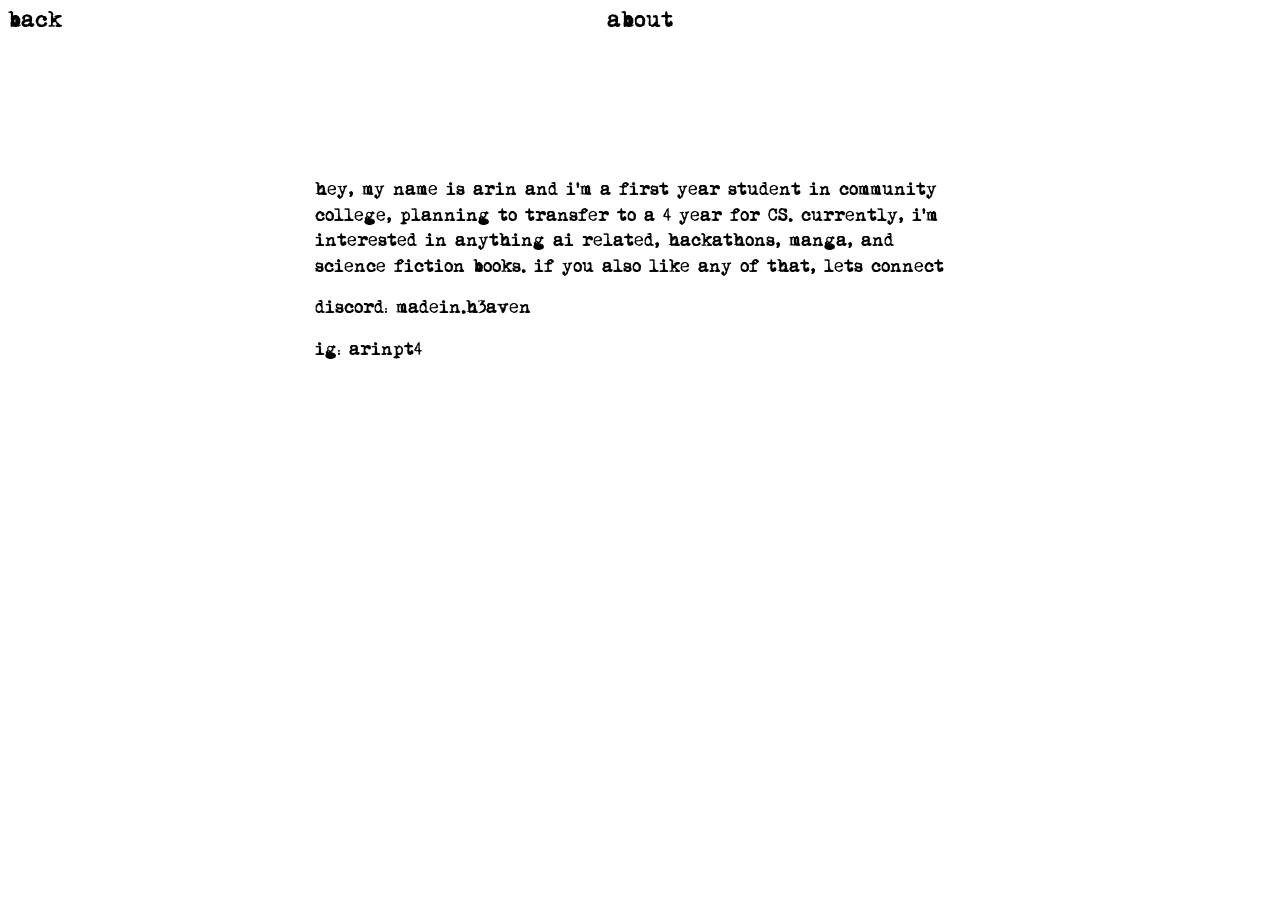
<file: about.html>
<!DOCTYPE html>
<html>
<head>
    <meta name="viewport" content="width=device-width, initial-scale=1">
    <link rel="stylesheet" href="style.css?v=2">
    <title>about</title>
</head>
<body>
    <div class="top">
        <a href="/" class="back">back</a>
        <h2>about</h2>
    </div>

    <div class="about">
        <p>hey, my name is arin and i'm a first year student in community college, planning to transfer to a 4 year for CS. currently, i'm interested in anything ai related, hackathons, manga, and science fiction books. if you also like any of that, lets connect</p>
        <p>discord: madein.h3aven</p>
        <p>ig: arinpt4</p>
    </div>
</body>

</html>
</file>
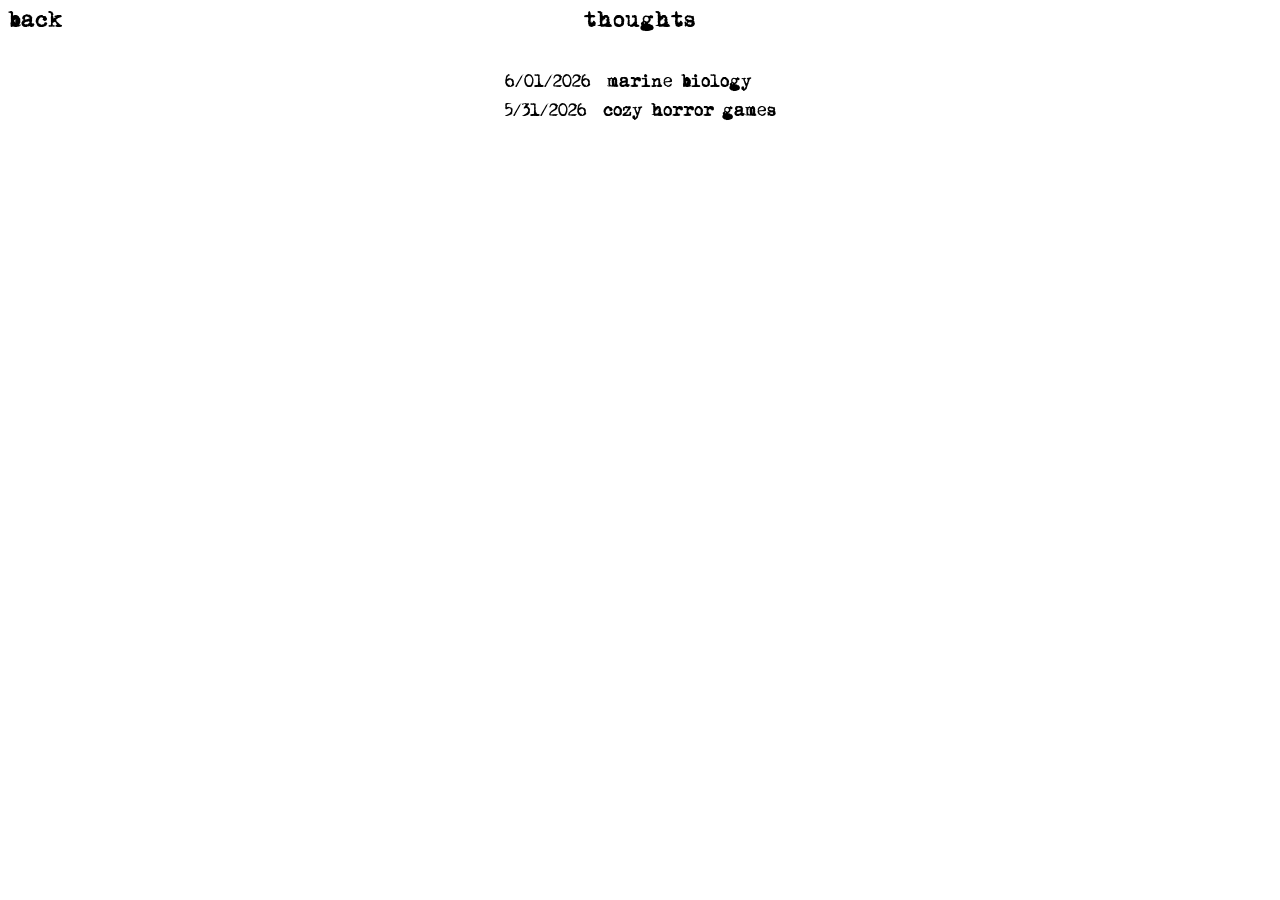
<file: blog.html>
<head>
    <meta name="viewport" content="width=device-width, initial-scale=1">
    <link rel="stylesheet" href="style.css">
</head>

<body class="blog">
    
    <div class="top">
        <a href="/" class="back">back</a>
        <h2>thoughts</h2>
    </div>

    <ul class="posts">
        <!--
        <li class="post">
        <span class="date">6/Ol/2O26</span>
        <a href="/post.html?p=arch&t=arch linux">arch linux</a>
        </li>
        -->
        <li class="post">
            <span class="date">6/Ol/2O26</span>
            <a href="/post.html?p=marine&t=marine biology">marine biology</a>
        </li>

        <li class="post">
            <span class="date">5/3l/2O26</span>
            <a href="/post.html?p=horrorgame&t=cozy horror games">cozy horror games</a>
        </li>
    </ul>
</body>
</file>
<file: style.css>
@font-face {
  font-family: "Got Heroin";
  src: url("/fonts/Got_Heroin.woff") format("woff"),
       url("/fonts/Got_Heroin.ttf") format("truetype");
  font-display: block;
}

@font-face {
  font-family: "Moms Typewriter";
  src: url("fonts/MomsTypewriter.woff") format("woff"),
       url("fonts/MomsTypewriter.ttf") format("truetype");
  font-display: swap;
}

@font-face {
  font-family: "JMH Typewriter";
  src: url("/fonts/JMH_Typewriter.woff") format("woff"),
       url("/fonts/JMH_Typewriter.ttf") format("truetype");
  font-display: swap;
}

body.home {
    background: white; 
    color: black;
    overflow: hidden;
    height: 100%;
}

h1 {
    margin-top: 0;
    font-family: "Got Heroin", sans-serif;
    font-weight: normal;
    text-align: center; 
    font-size: 8rem;
}

h2 {
    margin-top: 0;
    font-family: "Moms Typewriter", sans-serif;
    font-weight: normal;
    text-align: center; 
    font-size: 20px;
}

nav a {
    display: block;
    position: relative;
    margin: 0 auto 10px;
    top: 20px;
    width: fit-content; 
    margin: left; 
    color: black; 
    text-decoration: none; 
    font-family: "Moms Typewriter", monospace;
    font-weight: normal;
    font-size: 30px;
    text-align: center;
    
}
nav a:hover {
    color: grey;
}

img {
    position: fixed;
    bottom: -40px;
    right: -50px; 
    width: 30vw;
}

/* projects.html */
.wip {
  font-family: "Moms Typewriter", monospace;
  font-size: 20px;
  text-align: center;
}

.wip::after {
  content: ".";
  display: inline-block;
  width: 20px;       
  text-align: left;
  animation: dots 2.0s steps(1, end) infinite;
}

@keyframes dots {
  0%   { content: ""; }
  20%  { content: "."; }
  40%  { content: ".."; }
  60%  { content: "..."; }
}

.back {
  display: inline-block;
  font-family: "Moms Typewriter", monospace;
  font-size: 20px;
  
  color: black;
  text-decoration: none;    
  background: none;
  border: none;
}

.back:hover {
  color: grey;
}

.top {
  position: relative;
  display: flex;
  justify-content: center;
  align-items: center;
}

.top h1,
.top h2 {
  margin: 0;
}

.top .wip {
  margin: 0;
  width: auto;
  text-align: center;
}

.back {
  position: absolute;
  left: 0;
  top: 50%;
  transform: translateY(-50%);
}

/* about.html */

.about {
    position: absolute;
    top: 30%;
    left: 50%;
    transform: translate(-50%, -50%);
    max-width: 650px;
    width: 90%;          
    text-align: left;
    line-height: 1.6;
    font-family: "Moms Typewriter", monospace;
}

/* blog.html */

.posts {
    list-style: none;
    padding: 0;
    margin: 40px auto 0;
    display: flex;
    flex-direction: column;  
    gap: 10px;
    font-family: "Moms Typewriter", monospace;
    width: fit-content;

}

.post a{
  color: black;
  text-decoration: none; 
  list-style: none;   
}

.post a:hover { 
    color: grey; 
}

.date {
    margin-right: 8px;
}


/* mobile stuff */
@media (max-width: 600px) {
    body.home h1 {
        font-size: 25vw !important;
        white-space: nowrap;
        
    }

    nav {
        margin-top: 10vh;   
    }

    nav a {
        font-size: 30px;
    }

    img {
      position: fixed;
      width: 55vw !important;     
      bottom: -30px;
      left: 200px;

    }
}
</file>
